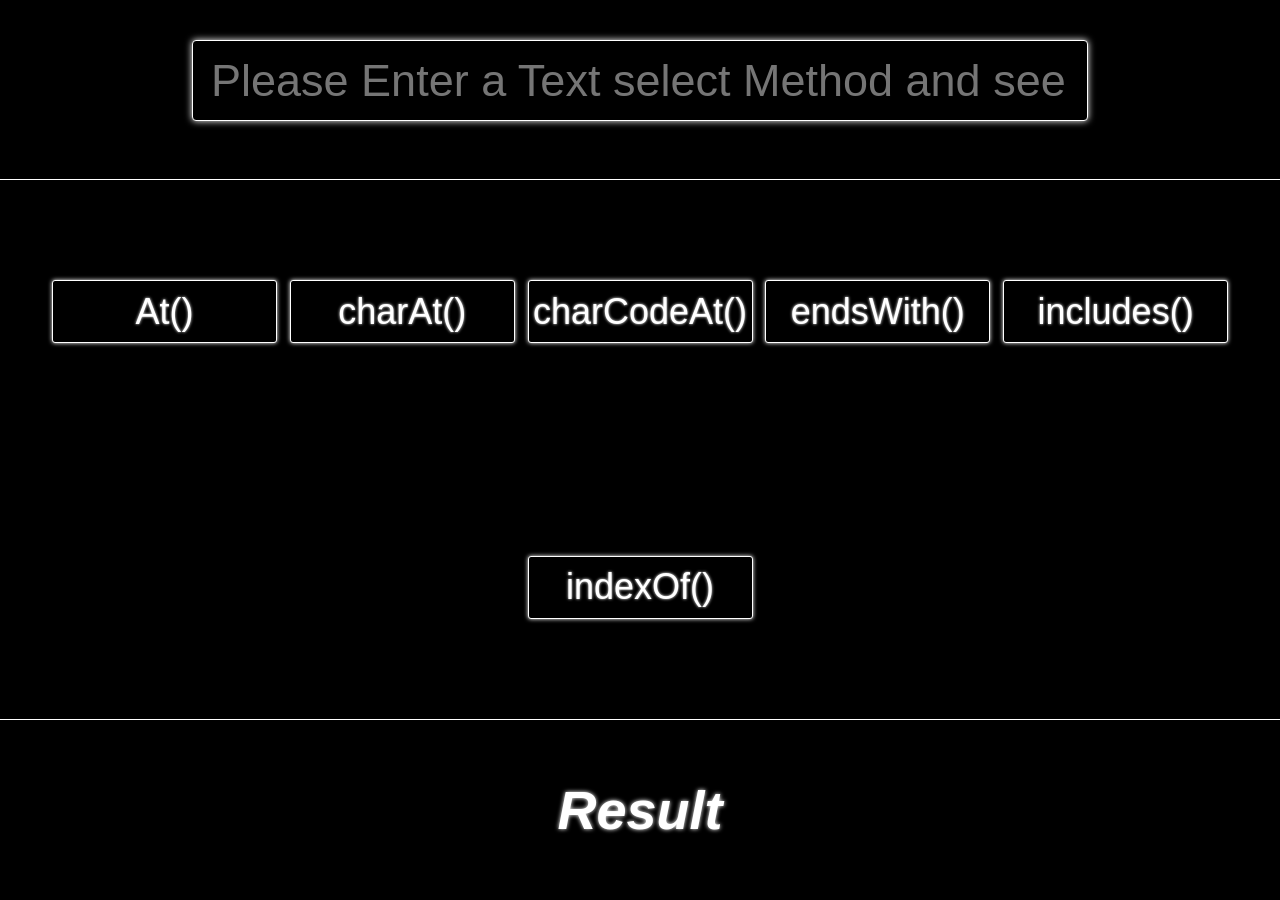
<file: BLP-01-Some-String-methods/index.html>
<!DOCTYPE html>
<html lang="en">

<head>
  <meta charset="UTF-8" />
  <meta name="viewport" content="width=device-width, initial-scale=1.0" />
  <title>String Methods</title>
  <link rel="stylesheet" href="index.css" />
</head>

<body>
  <div id="mainDiv">
    <div id="input">
      <input id="inputedText" type="text" placeholder="Please Enter a Text select Method and see the result !"
        autocomplete='off' />
      <p id="inputedMessage"></p>
    </div>
    <div id="selectAttribute">
      <button id="at_function">At()</button>
      <button id="charAt_function">charAt()</button>
      <button id="charCodeAt_function">charCodeAt()</button>
      <button id="endsWith_function">endsWith()</button>
      <button id="includes_function">includes()</button>
      <button id="indexOf_function">indexOf()</button>
    </div>
    <div id="outputDiv">
      <div id="output"></div>
    </div>
  </div>
  <div id="forAt_bg"></div>
  <div id="forAt">
    <div>
      <input id="Inputed_index_at" type="number" placeholder="Enter Index" />
    </div>
    <div>
      <button id="cancel_at">Cancel</button>
      <button id="ok_at">OK</button>
    </div>
  </div>
  <div id="forAt_2">
    <div id="forAt_2_1">
      <input id="Inputed_text_2" type="text" placeholder="Enter text" />
      <input id="Inputed_index_2" type="number" placeholder="Index (optional)" />
    </div>
    <div>
      <button id="cancel_2">Cancel</button>
      <button id="ok_2">OK</button>
    </div>
  </div>
  <script src="main.js"></script>
</body>

</html>
</file>
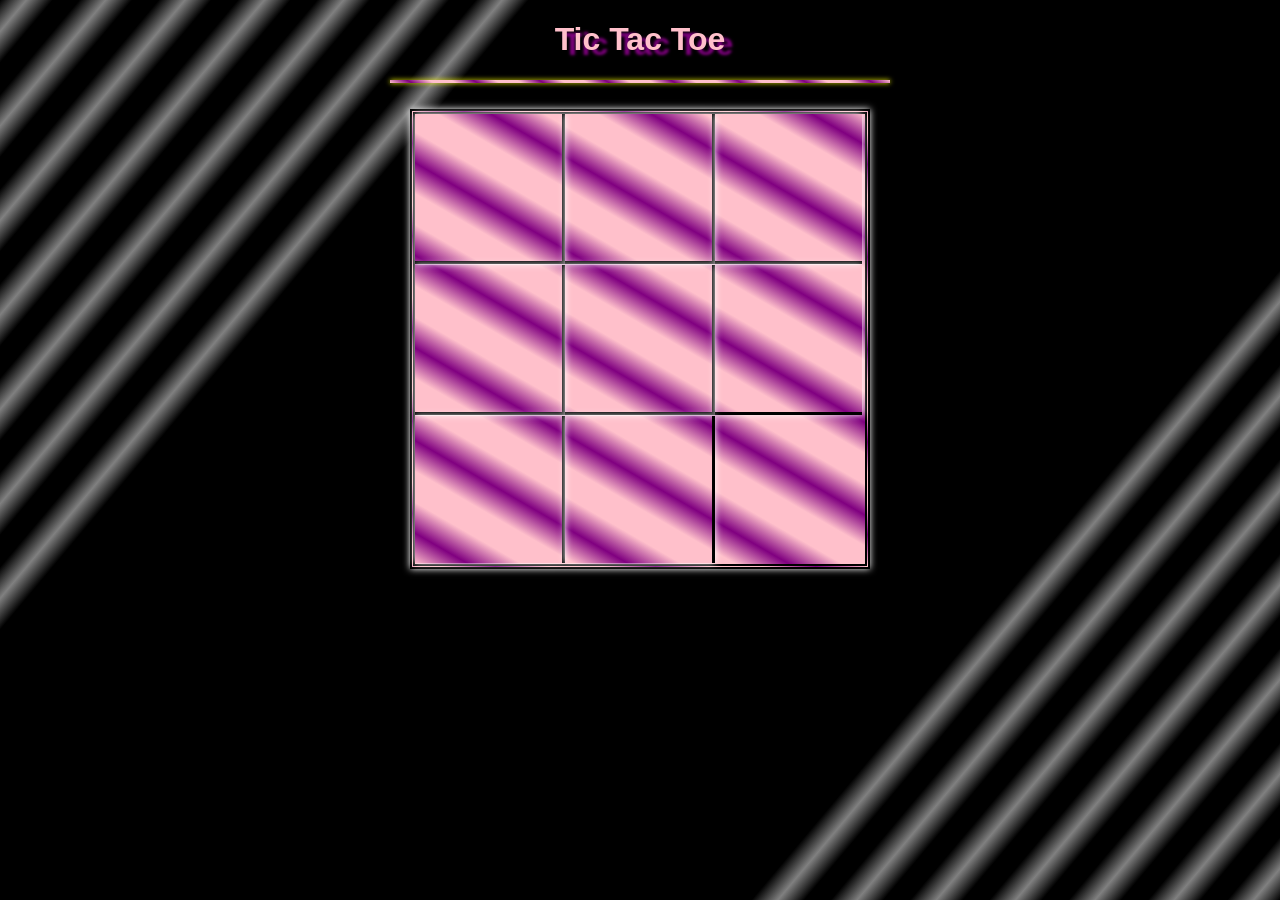
<file: BLP-05-Tic-Tac-Toe/index.html>
<!DOCTYPE html>
<html lang="en">
<head>
    <meta charset="UTF-8">
    <meta name="viewport" content="width=device-width, initial-scale=1.0">
    <title>TIC TAC TOE</title>
    <link rel="stylesheet" href="index.css">
    <script src="index.js"></script>
</head>
<body>
    <div id="main">
        <h1>Tic Tac Toe</h1>
        <hr>
        <br>
        <div id="board"></div>
    </div>
</body>
</html>
</file>
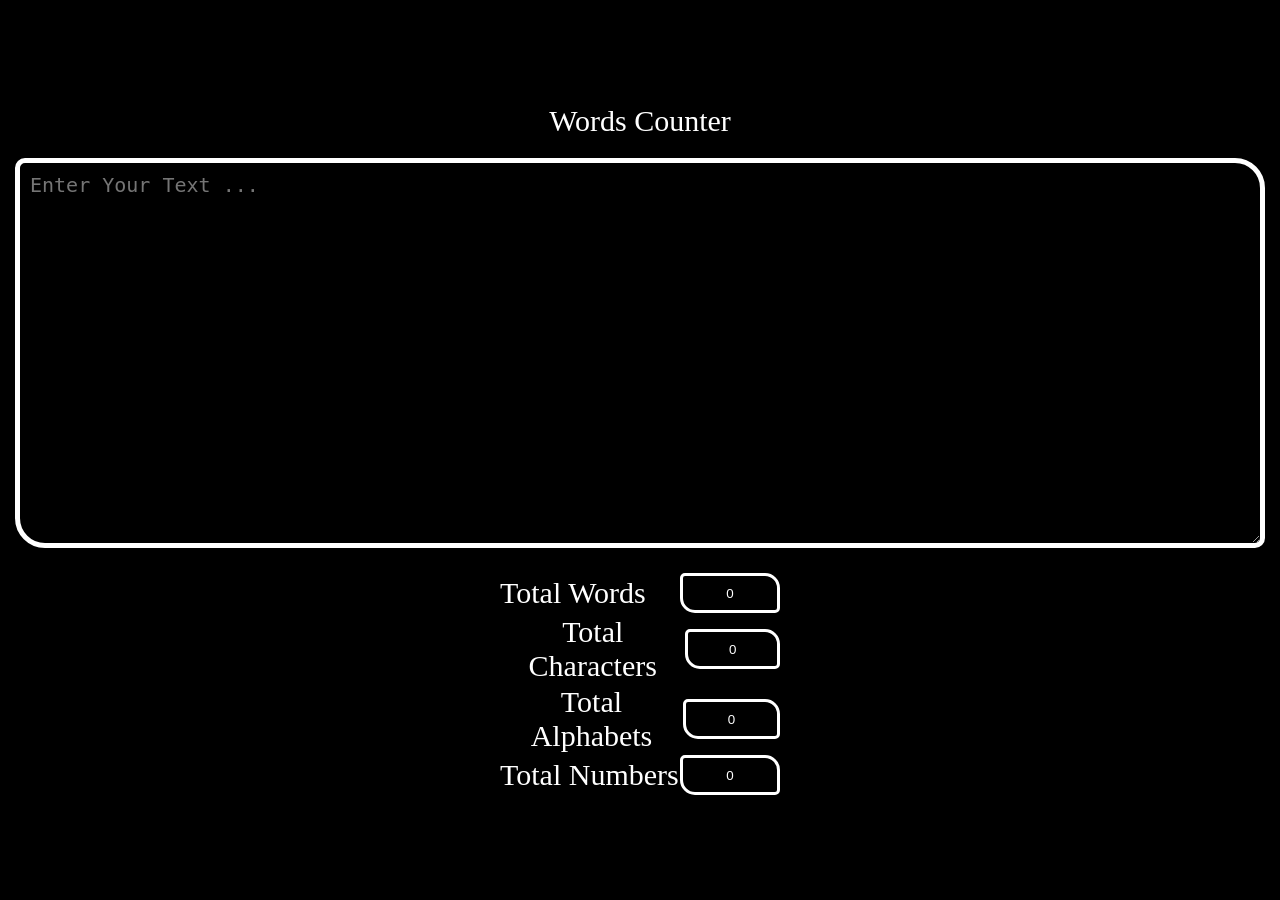
<file: BLP-06-Words-Counter/index.html>
<!DOCTYPE html>
<html lang="en">
<head>
    <link rel="stylesheet" href="style.css">
    <meta charset="UTF-8">
    <meta name="viewport" content="width=device-width, initial-scale=1.0">
    <title>Words Counter</title>
</head>
<body>
    <div class="main-div">
        <div class="heading">Words Counter</div>
        <div class="textarea"><textarea oninput="wordCounter()" id="inputText" cols="100%" rows="15" placeholder="Enter Your Text ..."></textarea></div>
        <div class="outputs">
            <div class="words">
                <label>Total Words</label>
                <input type="button" id="words" value="0">
            </div>
            <div class="chars">
                <label>Total Characters</label>
                <input type="button" id="characters" value="0">
            </div>
            <div class="alphabets">
                <label>Total Alphabets</label>
                <input type="button" id="alphabets" value="0">
            </div>
            <div class="numbers">
                <label>Total Numbers</label>
                <input type="button" id="numbers" value="0">
            </div>
        </div>
    </div>
    <script src="index.js"></script>
</body>
</html>
</file>
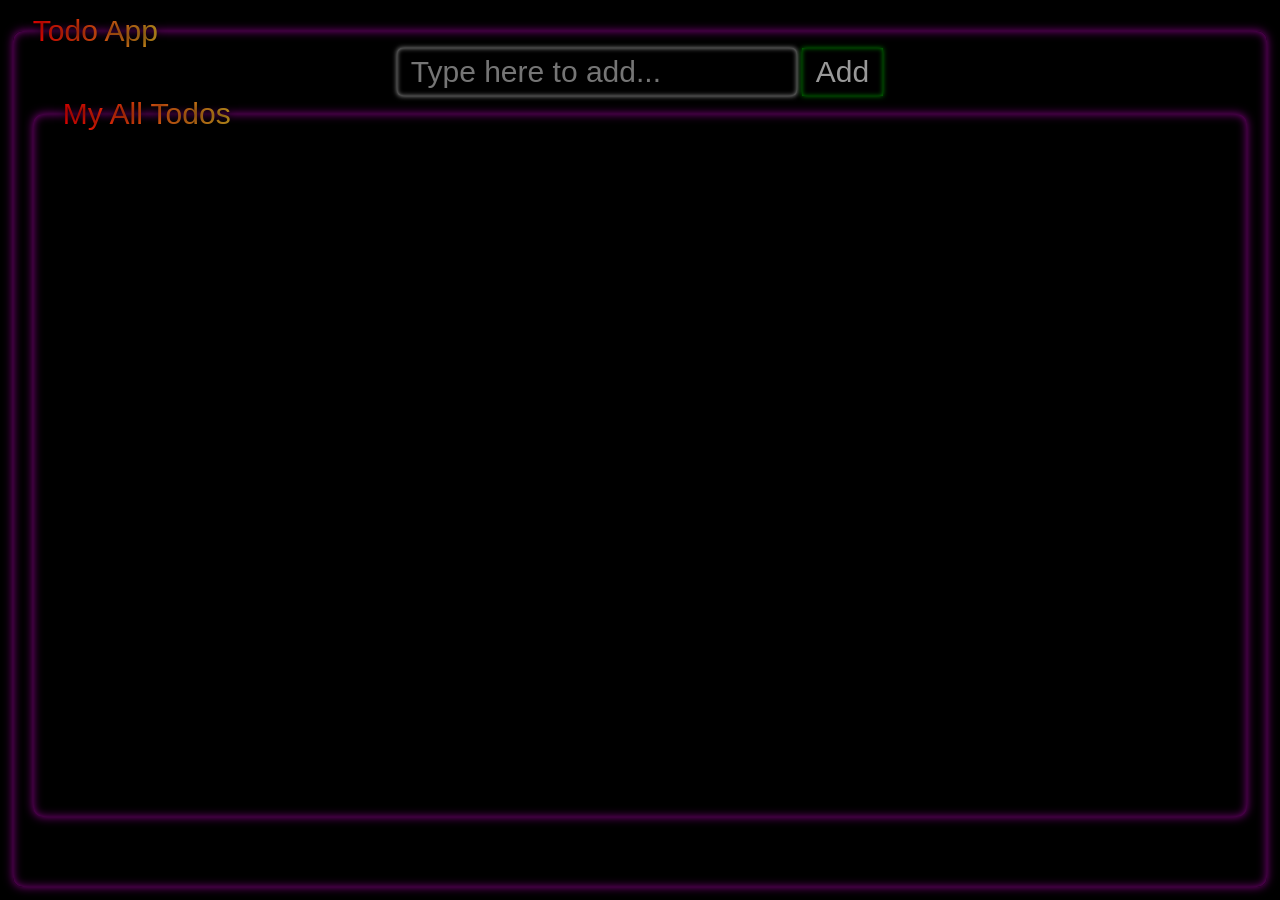
<file: BLP-08-Todo-App/index.html>
<!DOCTYPE html>
<html lang="en">
    <head>
        <!-- importing css -->
        <link rel="stylesheet" href="./index.css" />
        <!-- javascript is imported below -->
        <meta charset="UTF-8" />
        <meta name="viewport" content="width=device-width, initial-scale=1.0" />
        <title>My Todo</title>
    </head>
    <body>
        <main>
            <fieldset class="todoApp">
                <legend>Todo App</legend>
                <div class="form">
                    <input
                        type="text"
                        placeholder="Type here to add..."
                        id="todoTextInput"
                    />
                    <button id="add">Add</button>
                </div>
                <fieldset class="myAllTodos">
                    <legend>My All Todos</legend>
                </fieldset>
            </fieldset>
        </main>
    </body>
    <!-- importing javascript -->
    <script src="./index.js"></script>
</html>
</file>
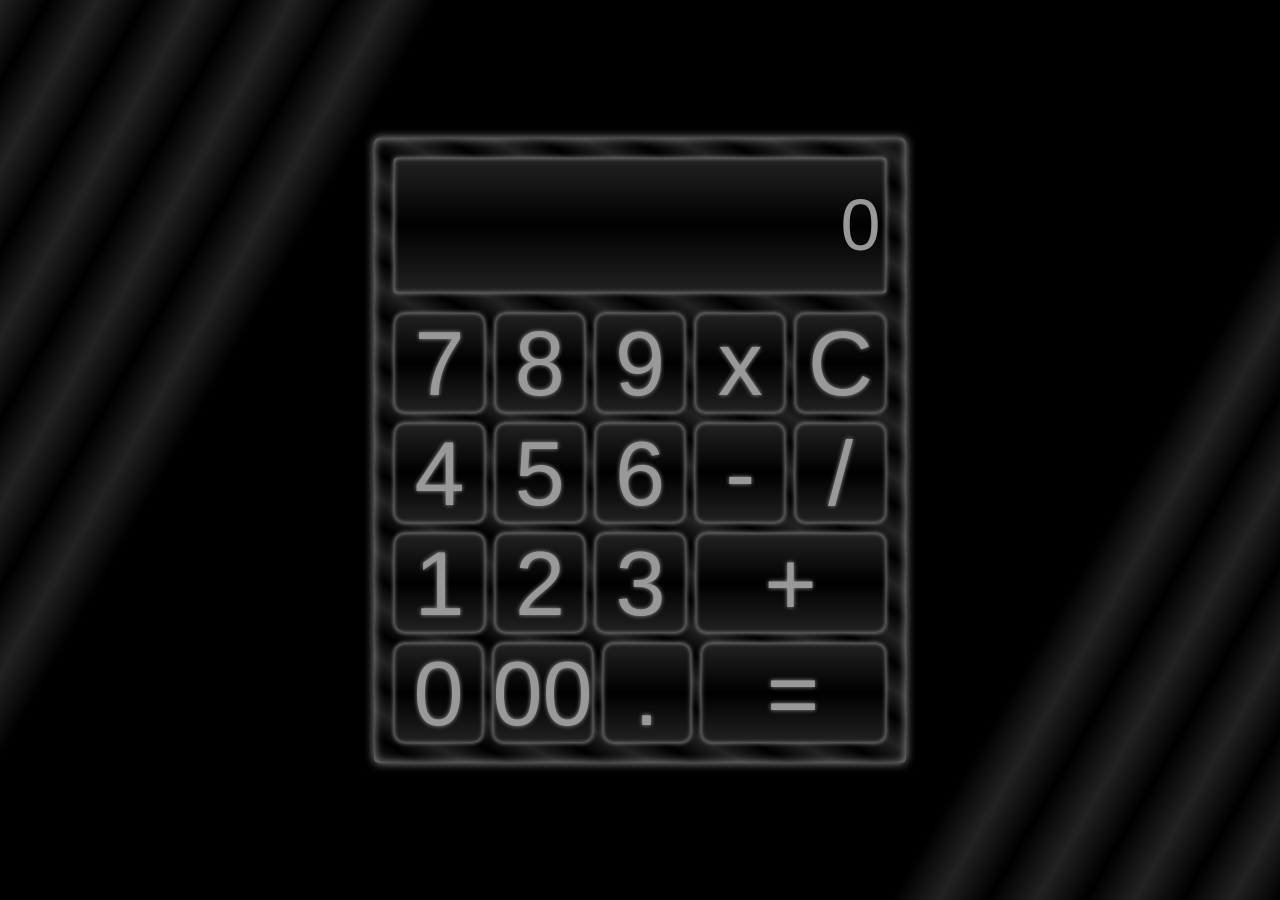
<file: BLP-02-Calculator/Calculator.html>
<!DOCTYPE html>
<html lang="en">
    <head>
        <link rel="stylesheet" href="./Calculator.css" />
        <meta charset="UTF-8" />
        <meta name="viewport" content="width=device-width, initial-scale=1.0" />
        <title>Simple Calculater</title>
    </head>
    <body>
        <main>
            <div id="calculator">
                <div id="showOperator"></div>
                <div>
                    <input
                        style="text-align: right"
                        type="text"
                        id="display"
                        disabled
                    />
                </div>
                <div>
                    <button class="btn" id="seven">7</button>
                    <button class="btn" id="eight">8</button>
                    <button class="btn" id="nine">9</button>
                    <button class="btn" id="multiply">x</button>
                    <button class="btn" id="clear">C</button>
                </div>
                <div>
                    <button class="btn" id="four">4</button>
                    <button class="btn" id="five">5</button>
                    <button class="btn" id="six">6</button>
                    <button class="btn" id="minus">-</button>
                    <button class="btn" id="division">/</button>
                </div>
                <div>
                    <button class="btn" id="one">1</button>
                    <button class="btn" id="two">2</button>
                    <button class="btn" id="three">3</button>

                    <button class="btn eplus" id="plus">+</button>
                </div>
                <div>
                    <button class="btn" id="zero">0</button>
                    <button class="btn" id="dbzero">00</button>
                    <button class="btn" id="dot">.</button>
                    <button class="btn eequal" id="equals">=</button>
                </div>
            </div>
        </main>
        <script src="./Calculator.js"></script>
    </body>
</html>
</file>
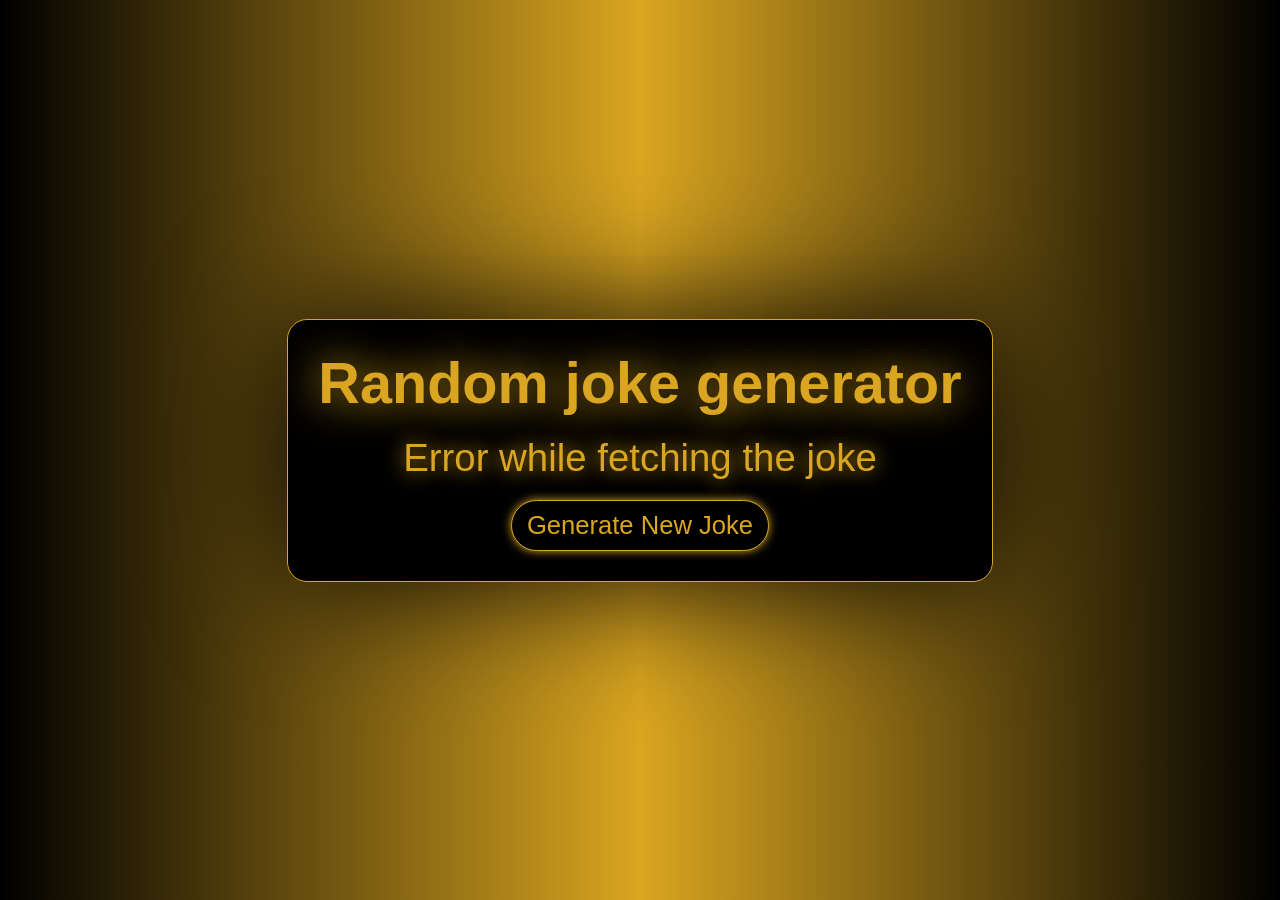
<file: BLP-03-Random-Joke-Generator/joke.html>
<!DOCTYPE html>
<html lang="en">
    <head>
        <link rel="stylesheet" href="./joke.css">
        <meta charset="UTF-8" />
        <meta name="viewport" content="width=device-width, initial-scale=1.0" />
        <title>Random Joke Generator</title>
    </head>
    <body>
        <main>
            <section>
                <div class="joke-container">
                    <h1>Random joke generator</h1>
                    <div class="joke">Loading...</div>
                    <button class="generateNewJoke">Generate New Joke</button>
                </div>
            </section>
        </main>
        <script src="./joke.js"></script>
    </body>
</html>
</file>
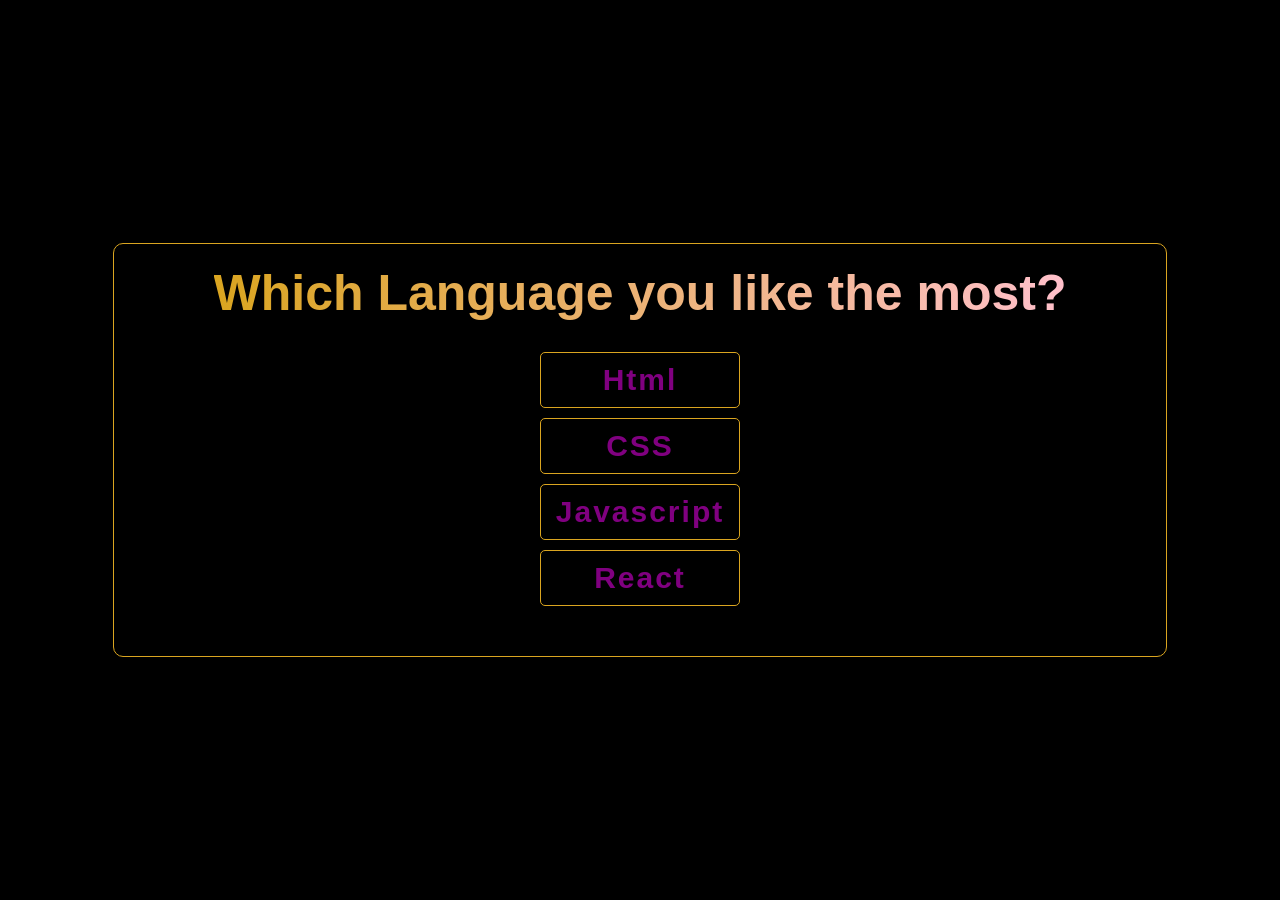
<file: BLP-07-Event-Delegation/code.html>
<!DOCTYPE html>
<html lang="en">
    <head>
        <meta charset="UTF-8" />
        <meta name="viewport" content="width=device-width, initial-scale=1.0" />
        <title>Event Delegation</title>
        <style>
            * {
                margin: 0;
                padding: 0;
                box-sizing: border-box;
            }
            body {
                font-family: Arial, "Helvetica Neue", Helvetica, sans-serif;
            }
            main {
                width: 100vw;
                height: 100vh;
                background-color: #000;
                display: grid;
                place-items: center;
            }
            div {
                display: flex;
                flex-direction: column;
                align-items: center;
                justify-content: center;
                background-color: #000;
                border: 1px solid goldenrod;
                gap: 30px;
                padding: 20px 100px;
                border-radius: 10px;
            }
            h1 {
                background: linear-gradient(90deg, goldenrod, pink);
                background-clip: text;
                color: transparent;
                font-size: 50px;
            }
            ul {
                display: flex;
                flex-direction: column;
                gap: 10px;
            }
            li {
                color: purple;
                list-style-type: none;
                font-size: 30px;
                padding: 10px 15px;
                border: 1px solid goldenrod;
                text-align: center;
                letter-spacing: 2px;
                border-radius: 5px;
                font-weight: bold;
            }
            li:hover {
                cursor: pointer;
                color: goldenrod;
                background-color: purple;
                transition: .3s ease-in-out;
            }
            p{
                background: linear-gradient(90deg, red, white);
                background-clip: text;
                color: transparent;
                font-size: 30px;
            }
        </style>
    </head>
    <body>
        <main>
            <div>
                <h1>Which Language you like the most?</h1>
                <ul>
                    <li>Html</li>
                    <li>CSS</li>
                    <li>Javascript</li>
                    <li>React</li>
                </ul>
                <p></p>
            </div>
        </main>
        <script>
            const ul = document.querySelector("ul");
            const p = document.querySelector("p");
            ul.addEventListener("click", (e) => {
                p.innerHTML = `You like ${e.target.innerText} the most`;
            });
        </script>
    </body>
</html>
</file>
<file: BLP-01-Some-String-methods/index.css>
* {
  margin: 0;
  padding: 0;
  box-sizing: border-box;
  font-family: Arial, Helvetica, sans-serif;
}
#mainDiv {
  width: 100%;
  height: 100vh;
  background-color: black;
  display: flex;
  flex-direction: column;
  justify-content: center;
  align-items: center;
  color: white;
}
#input {
  flex-direction: column;
  gap: 2vh;
}
#input,
#outputDiv,
#selectAttribute {
  display: flex;
  align-items: center;
  justify-content: center;
  width: 100%;
}
#input,
#outputDiv {
  height: 20vh;
}
#selectAttribute {
  height: 60vh;
  gap: 1vw;
  display: flex;
  flex-wrap: wrap;
}
#input,
#selectAttribute {
  border-bottom: 1px solid white;
}
#input input {
  width: 70vw;
  height: 9vh;
  background-color: black;
  border: 1px solid white;
  color: white;
  text-align: center;
  border-radius: 4px;
  box-shadow: 0px 0px 7px white;
  font-size: 5vh;
  padding: 2vh 2vh;
  transition: 0.7s;
}
#input input:focus-within {
  box-shadow: 5px 5px 15px white;
}
#output {
  font-size: 6vh;
  font-style: italic;
  font-weight: bold;
  text-shadow: 0px 0px 4px white;
  z-index: 99;
}
#selectAttribute button {
  width: 25vh;
  height: 7vh;
  background-color: black;
  color: white;
  border: 1px solid white;
  border-radius: 3px;
  transition: 0.7s;
  font-size: 4vh;
  box-shadow: 0px 0px 4px white;
  text-shadow: 0px 0px 3px white;
}
#selectAttribute button:hover {
  background-color: white;
  color: black;
  box-shadow: 4px 4px 4px white;
  border-color: black;
  cursor: pointer;
}
#forAt {
  width: 200px;
  height: 120px;
  position: absolute;
  top: 40vh;
  left: 43vw;
  border: 1px solid white;
  border-radius: 3px;
  background-color: black;
  color: white;
  display: none;
  align-items: center;
  justify-content: center;
  flex-direction: column;
  gap: 2vh;
}
#forAt input {
  width: 10vw;
  height: 5vh;
  background-color: black;
  border: 1px solid white;
  border-radius: 3px;
  color: white;
  padding: 0px 1vw 0px 1vw;
  box-shadow: 1px 1px 4px white;
  transition: 0.7s;
}
#forAt input:focus-within {
  box-shadow: 2px 2px 6px white;
}
#forAt button {
  width: 10vh;
  height: 4vh;
  background-color: black;
  color: white;
  border: 1px solid white;
  border-radius: 3px;
  transition: 0.7s;
  font-size: 2vh;
  box-shadow: 0px 0px 4px white;
  text-shadow: 0px 0px 3px white;
}
#forAt button:hover {
  background-color: white;
  color: black;
  box-shadow: 2px 2px 2px white;
  border-color: black;
  cursor: pointer;
}
#forAt_2 {
  width: 180px;
  height: 120px;
  position: absolute;
  top: 40vh;
  left: 43vw;
  border: 1px solid white;
  border-radius: 3px;
  background-color: black;
  color: white;
  display: none;
  align-items: center;
  justify-content: center;
  flex-direction: column;
  gap: 2vh;
}
#forAt_2 #forAt_2_1 {
  display: flex;
  flex-direction: column;
  gap: 2px;
}
#forAt_2 input {
  width: 10vw;
  height: 5vh;
  background-color: black;
  border: 1px solid white;
  border-radius: 3px;
  color: white;
  padding: 0px 1vw 0px 1vw;
  box-shadow: 1px 1px 4px white;
  transition: 0.7s;
}
#forAt_2 input:focus-within {
  box-shadow: 2px 2px 6px white;
}
#forAt_2 button {
  width: 10vh;
  height: 4vh;
  background-color: black;
  color: white;
  border: 1px solid white;
  border-radius: 3px;
  transition: 0.7s;
  font-size: 2vh;
  box-shadow: 0px 0px 4px white;
  text-shadow: 0px 0px 3px white;
}
#forAt_2 button:hover {
  background-color: white;
  color: black;
  box-shadow: 2px 2px 2px white;
  border-color: black;
  cursor: pointer;
}
#forAt_bg {
  display: none;
  width: 100%;
  height: 100vh;
  background-color: black;
  position: absolute;
  top: 0;
  opacity: 0.6;
}
</file>
<file: BLP-05-Tic-Tac-Toe/index.css>
body,html{
    margin: 0px;
    font-family: Arial, Helvetica, sans-serif;
    text-align: center;
}
#main{
    position: absolute;
    width: 100%;
    height: 100vh;
    background: linear-gradient(130deg,black,grey,black,black,grey,black,black,grey,black,black,grey,black,black,grey,black,black,grey,black,black,grey,black,black,black,black,black,black,black,black,black,black,black,black,black,black,black,black,black,black,black,black,black,black,black,black,black,black,black,black,black,black,black,black,black,black,black,black,black,black,grey,black,black,grey,black,black,grey,black,black,grey,black,black,grey,black,black,grey,black,black,grey,black);
}
h1{
    text-shadow: 8px 5px 3px purple;
    color: pink;
}
hr{
    width: 500px;
    height: 3px;
    background: linear-gradient(30deg,pink,purple,pink,pink,purple,pink,pink,purple,pink,pink,purple,pink,pink,purple,pink,pink,purple,pink,pink,purple,pink,pink,purple,pink);
    border: none;
    box-shadow: 0px 0px 5px yellow;
}
#board{
    width: 450px;
    height: 450px;
    margin: 0 auto;
    display: flex;
    flex-wrap: wrap;
    border: 5px double black;
    box-shadow: 0px 0px 7px white;
    background: linear-gradient(30deg,pink,purple,pink,pink,purple,pink,pink,purple,pink,pink,purple,pink,pink,purple,pink,pink,purple,pink,pink,purple,pink,pink,purple,pink);
}
.tile{
    width: 147px;
    height: 147px;
    font-size: 150px;
    display: flex;
    justify-content: center;
    align-items: center;
    text-shadow: 0px 0px 7px white;
    
}
.horizontal-line{
    border-bottom: 3px solid black;
    box-shadow: 0px 0px 7px white;
}
.vertical-line{
    border-right: 3px solid black;
    box-shadow: 0px 0px 7px white;
}
.winner{
    background: linear-gradient(30deg,goldenrod,yellow,goldenrod,goldenrod,yellow,goldenrod,goldenrod,yellow,goldenrod,goldenrod,yellow,goldenrod,goldenrod,yellow,goldenrod,goldenrod,yellow,goldenrod);
    color: black;
}
#clearOX{
    position: absolute;
    top: 20px;
    left: 4px;
}
</file>
<file: BLP-06-Words-Counter/style.css>
*{
    margin: 0;
    padding: 0;
    box-sizing: border-box;
}
.main-div{
    max-width: 100vw;
    min-width: 100px;
    height: 100vh;
    display: flex;
    flex-direction: column;
    justify-content: center;
    text-align: center;
    gap: 20px;
    background-color: black;
}
textarea{
    padding: 10px 10px;
    font-size: 20px;
    border: 5px solid white;
    border-radius: 10px 30px;
    resize: vertical;
    background-color: black;
    color:white;
    outline: none;
}
.heading,label{
    color: white;
    font-size: 30px;
}
.outputs input{
    width: 100px;
    height: 40px;
    border: 3px solid white;
    border-radius: 5px 15px;
    background-color: black;
    color: white;
}
.outputs div{
    justify-content: space-between;
    display: flex;
    align-items: center;
    padding:1px 500px;
}
</file>
<file: BLP-08-Todo-App/index.css>
* {
    padding: 0;
    margin: 0;
    box-sizing: border-box;
}

body {
    min-width: 100vw;
    width: auto;
    min-height: 100vh;
    height: auto;
    font-family: Arial, "Helvetica Neue", Helvetica, sans-serif;
}

main {
    min-width: 100vw;
    width: auto;
    min-height: 100vh;
    height: auto;
    background-color: #000;
    display: flex;
    align-items: center;
    justify-content: center;
}

.todoApp {
    min-width: 98%;
    width: auto;
    min-height: 97vh;
    height: auto;
    background-color: #000;
    border-radius: 10px;
    box-shadow: 0px 0px 10px purple, 0px 0px 10px purple inset;
    display: flex;
    flex-direction: column;
    color: #999;
    align-items: center;
    justify-content: start;
    gap: 1px;
    border: none;
    padding-bottom: 20px;
    padding-left: 20px;
    padding-right: 20px;
}

.myAllTodos {
    min-width: 100%;
    min-height: 80vh;
    height: auto;
    border: none;
    display: grid;
    grid-template-columns: repeat(auto-fit, minmax(300px, 1fr));
    place-items: start;
    gap: 15px;
    padding: 30px;
    box-shadow: 0px 0px 10px purple, 0px 0px 10px purple inset;
    border-radius: 10px;
}

legend {
    color: transparent;
    background: linear-gradient(90deg, red, goldenrod);
    background-clip: text;
    font-size: 30px;
    text-shadow: 0px 0px 10px #000;
}

.form {
    display: flex;
    gap: 5px;
}

.form input {
    width: 400px;
    font-size: 30px;
    padding: 7px 14px;
    outline: none;
    background-color: #000;
    color: #999;
    border: none;
    box-shadow: 0px 0px 5px #999, 0px 0px 5px #999 inset;
    border-radius: 5px;
    transition: .6s;
}

.form input:focus {
    box-shadow:0px 0px 5px blue, 0px 0px 5px blue inset ;
}

.form button {
    padding: 7px 14px;
    font-size: 30px;
    background-color: #000;
    color: #999;
    border: none;
    box-shadow: 0px 0px 5px green, 0px 0px 5px green inset;
    transition: .6s;
}

.form button:hover {
    background-color: #000;
    color: green;
    cursor: pointer;
}

.myAllTodos .todo {
    width: fit-content;
    height: fit-content;
    display: flex;
    gap: 10px;
    padding: 10px 15px;
    box-shadow: 0px 0px 5px goldenrod, 0px 0px 5px goldenrod inset;
    border-radius: 5px;
}

.myAllTodos .todo button {
    padding: 5px 10px;
    font-size: 20px;
    background-color: #000;
    color: #999;
    box-shadow: 0px 0px 5px red, 0px 0px 5px red inset;
    border: none;
    border-radius: 5px;
    transition: .6s;
}

.myAllTodos .todo button:hover {
    color: red;
    cursor: pointer;
}
</file>
<file: BLP-02-Calculator/Calculator.css>
* {
    margin: 0;
    padding: 0;
    box-sizing: border-box;
}
body {
    font-family: Arial, "Helvetica Neue", Helvetica, sans-serif;
}
main {
    width: 100vw;
    height: 100vh;
    background:linear-gradient(120deg,#222,#000,#222,#000,#222,#000,#222,#000,#222,#000,#000,#000,#000,#000,#000,#000,#000,#000,#000,#000,#000,#000,#000,#000,#000,#000,#000,#000,#000,#000,#222,#000,#222,#000,#222,#000,#222,#000);
    display: grid;
    place-items: center;
    position: relative;
}
#calculator {
    width: 41.5%;
    /* height: 90%; */
    background:linear-gradient(30deg,#222,#000,#222,#000,#222,#000,#222,#000,#222,#000,#222,#000,#222,#000,#222,#000,#222,#000,#222,#000,#222,#000,#222,#000,#222,#000,#222,#000,#222,#000,#222,#000,#222,#000,#222,#000);
    /* border: 3px solid goldenrod; */
    border-radius: 5px;
    box-shadow: 0px 0px 10px #999, 0px 0px 10px #999 inset;
    padding: 20px;
    display: flex;
    flex-direction: column;
    /* align-items: center;
    justify-content: center; */
    gap: 10px;
    position: relative;
}
#calculator div {
    display: flex;
    gap: 10px;
}
#display {
    width: 100%;
    height: 15vh;
    font-size: 8vh;
    padding: 2px 5px;
    outline: none;
    border: none;
    color: #999;
    background:linear-gradient(#222,#000,#222);
    border-radius: 2px;
    box-shadow: 0px 0px 5px #999, 0px 0px 5px #999 inset;
    margin-bottom: 10px;
}
.btn {
    width: 100px;
    height: 100px;
    border: none;
    background:linear-gradient(#222,#000,#222);
    color: #999;
    font-size: 10vh;
    border-radius: 10px;
    box-shadow:  0px 0px 4px #999, 0px 0px 4px #999 inset ;
    text-shadow: 0px 0px 4px #999 ;
    transition: .3s;
}
.btn:hover{
    cursor: pointer;
    box-shadow:  0px 0px 4px #999, 0px 0px 15px #777 inset ;

}
.eplus, .eequal{
    width: 210px;
}
#showOperator{
    position: absolute;
    top: 35px;
    left: 30px;
    color: #999;
    font-size: 7vh;
}
#error{
    width: 100vw;
    height: 100vh;
    display: none;
    color: white;
    position: absolute;
    top: 0;
    z-index: 2;
}

::selection {
    user-select: none;
}
</file>
<file: BLP-03-Random-Joke-Generator/joke.css>
*{
    margin: 0;
    padding: 0;
    box-sizing: border-box;
}

body {
    font-family: Arial, "Helvetica Neue", Helvetica, sans-serif;
}

main { 
    width: 100vw;
    height: 100vh;
    display: flex;
    flex-direction: column;
    align-items: center;
    justify-content: center;
    background: linear-gradient(90deg, #000, goldenrod, #000);
    padding: 20px;
}

.joke-container {
    padding: 30px;
    box-shadow: 0px 0px 130px #000;
    border-radius: 20px;
    display: flex;
    flex-direction: column;
    gap: 20px;
    align-items: center;
    justify-content: center;    
    font-size: 3vw;
    background-color: black;
    border: 1px solid goldenrod;
    transition: .3s ease-in;
}

.joke-container h1 {
    color: goldenrod;
    text-shadow: 0px 0px 40px goldenrod;
}



.joke {
    color: goldenrod;
    text-shadow: 0px 0px 20px goldenrod;
}


.joke-container button {
    padding: 10px 15px;
    font-size: 2vw;
    color: goldenrod;
    border: 1px solid goldenrod;
    border-radius: 30px;
    background-color: black;
    transition: .3s ease-in;
    box-shadow: 0px 0px 10px goldenrod;
}
.joke-container button:hover {
    cursor: pointer;
    color: black;
    background-color: goldenrod;
    transition: .3s ease-in;
}
</file>
